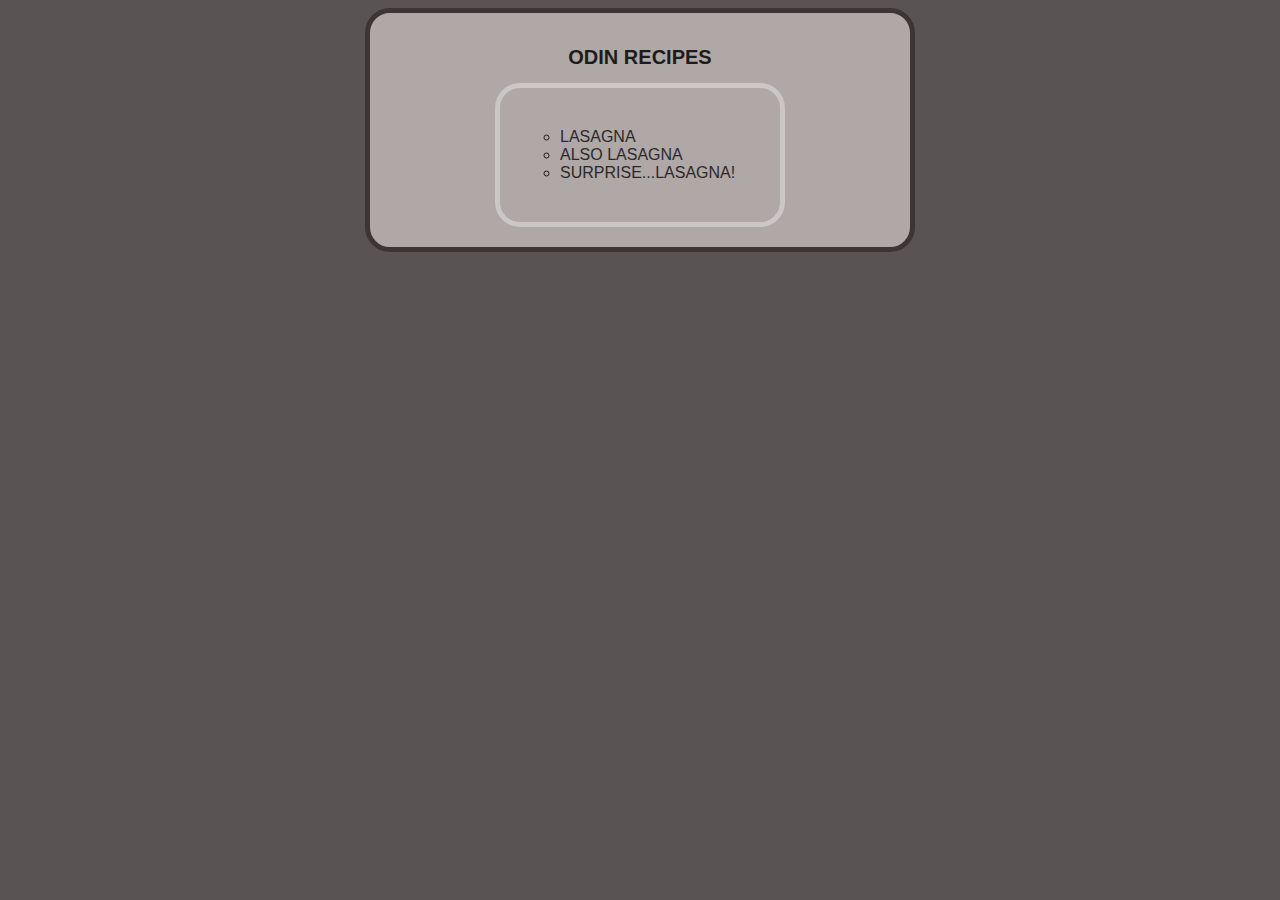
<file: index.html>
<!DOCTYPE html>
<html lang="en">
    <head>
        <title>Odin Recipes</title>
        <meta charset="UTF-8">
        <link rel="stylesheet" href="style.css">
    </head>

    <body>
     <div class="wrapper">
        <h1>Odin Recipes</h1>
        <div class="wrapper list"><ul class="navigation">
            <li><a href="recipes/lasagna.html">Lasagna</a></li>
            <li><a href="recipes/lasagna.html">Also Lasagna</a></li>
            <li><a href="recipes/lasagna.html">Surprise...Lasagna!</a></li>
        </ul>
        </div>
     </div>
    </body>

</html>
</file>
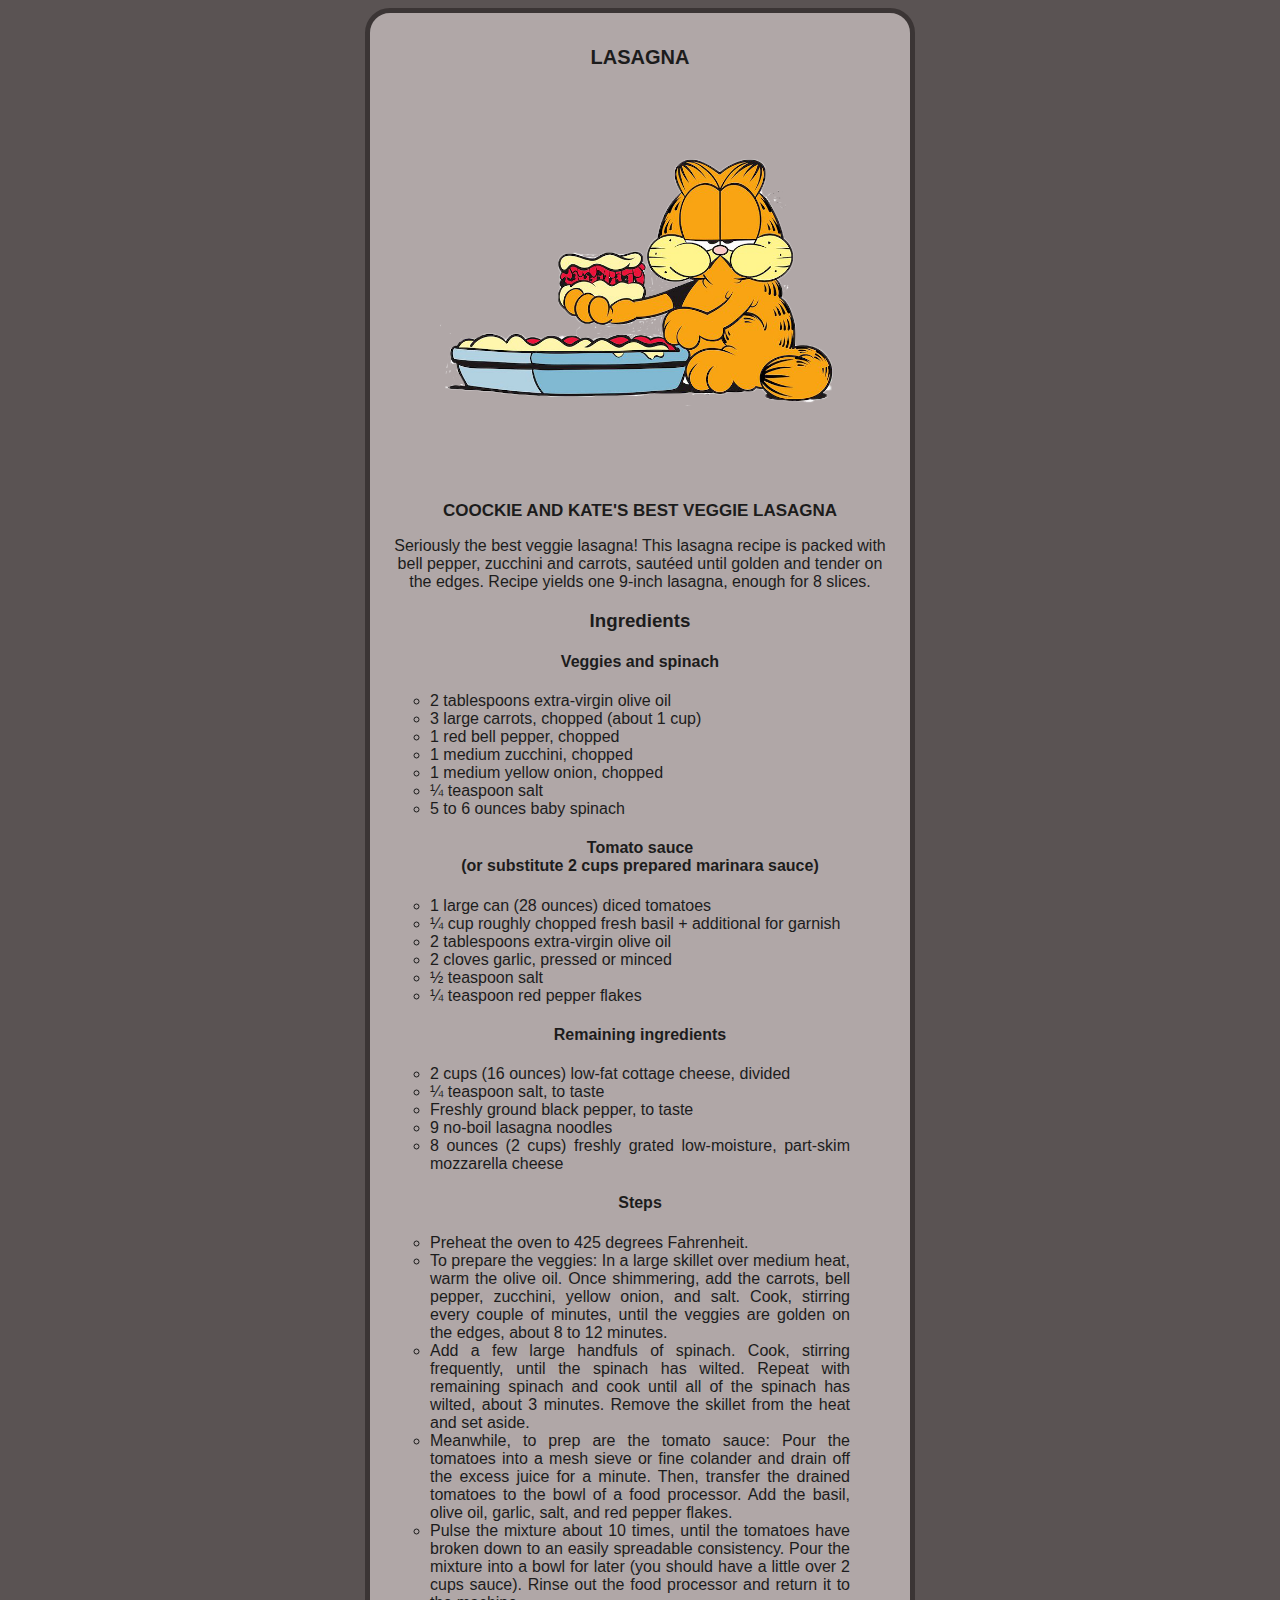
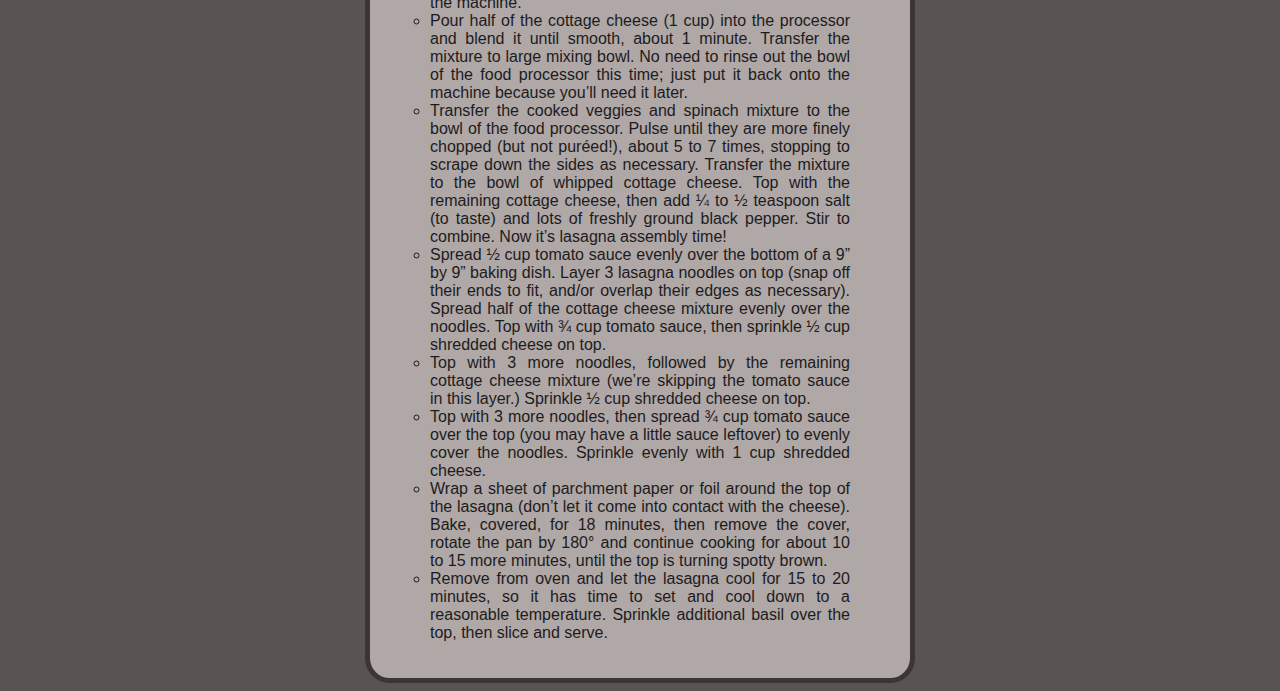
<file: recipes/lasagna.html>
<!DOCTYPE html>
<html lang="en">
    <head>
        <title>Odin Recipes</title>
        <meta charset="UTF-8">
        <link rel="stylesheet" href="../style.css">
    </head>

    <body>
        <div class="wrapper">
        <h1>Lasagna</h1>
        <img src="./garfield-eating-lasagna.png" alt="Garfield wolfing down some Lasagna" width="400" height="auto">
        <h2>Coockie And Kate's Best Veggie Lasagna</h2>
        <p>Seriously the best veggie lasagna! This lasagna recipe is packed with bell pepper, zucchini and carrots, sautéed until golden and tender on the edges. Recipe yields one 9-inch lasagna, enough for 8 slices.</p>
        <h3>Ingredients</h3>
        <h4>Veggies and spinach</h4>
            <ul>
                <li>2 tablespoons extra-virgin olive oil</li>
                <li>3 large carrots, chopped (about 1 cup)</li>
                <li>1 red bell pepper, chopped</li> 
                <li>1 medium zucchini, chopped</li>
                <li>1 medium yellow onion, chopped</li>
                <li>¼ teaspoon salt</li>
                <li>5 to 6 ounces baby spinach</li>
            </ul>
        <h4>Tomato sauce<br>(or substitute 2 cups prepared marinara sauce)</h4>
            <ul>
                <li>1 large can (28 ounces) diced tomatoes</li>
                <li>¼ cup roughly chopped fresh basil + additional for garnish</li>
                <li>2 tablespoons extra-virgin olive oil</li>
                <li>2 cloves garlic, pressed or minced</li>
                <li>½ teaspoon salt</li>
                <li>¼ teaspoon red pepper flakes</li>
            </ul>
                
        <h4>Remaining ingredients</h4>
            <ul>
                <li>2 cups (16 ounces) low-fat cottage cheese, divided</li>
                <li>¼ teaspoon salt, to taste</li>
                <li>Freshly ground black pepper, to taste</li>
                <li>9 no-boil lasagna noodles</li>
                <li>8 ounces (2 cups) freshly grated low-moisture, part-skim mozzarella cheese</li>
            </ul>

        <h4>Steps</h4>
            <ol>
                <li>Preheat the oven to 425 degrees Fahrenheit.</li>
                <li>To prepare the veggies: In a large skillet over medium heat, warm the olive oil. Once shimmering, add the carrots, bell pepper, zucchini, yellow onion, and salt. Cook, stirring every couple of minutes, until the veggies are golden on the edges, about 8 to 12 minutes.</li>
                <li>Add a few large handfuls of spinach. Cook, stirring frequently, until the spinach has wilted. Repeat with remaining spinach and cook until all of the spinach has wilted, about 3 minutes. Remove the skillet from the heat and set aside.</li>
                <li>Meanwhile, to prep are the tomato sauce: Pour the tomatoes into a mesh sieve or fine colander and drain off the excess juice for a minute. Then, transfer the drained tomatoes to the bowl of a food processor. Add the basil, olive oil, garlic, salt, and red pepper flakes.</li>
                <li>Pulse the mixture about 10 times, until the tomatoes have broken down to an easily spreadable consistency. Pour the mixture into a bowl for later (you should have a little over 2 cups sauce). Rinse out the food processor and return it to the machine.</li>
                <li>Pour half of the cottage cheese (1 cup) into the processor and blend it until smooth, about 1 minute. Transfer the mixture to large mixing bowl. No need to rinse out the bowl of the food processor this time; just put it back onto the machine because you’ll need it later.</li>
                <li>Transfer the cooked veggies and spinach mixture to the bowl of the food processor. Pulse until they are more finely chopped (but not puréed!), about 5 to 7 times, stopping to scrape down the sides as necessary. Transfer the mixture to the bowl of whipped cottage cheese. Top with the remaining cottage cheese, then add ¼ to ½ teaspoon salt (to taste) and lots of freshly ground black pepper. Stir to combine. Now it’s lasagna assembly time!</li>
                <li>Spread ½ cup tomato sauce evenly over the bottom of a 9” by 9” baking dish. Layer 3 lasagna noodles on top (snap off their ends to fit, and/or overlap their edges as necessary). Spread half of the cottage cheese mixture evenly over the noodles. Top with ¾ cup tomato sauce, then sprinkle ½ cup shredded cheese on top.</li>
                <li>Top with 3 more noodles, followed by the remaining cottage cheese mixture (we’re skipping the tomato sauce in this layer.) Sprinkle ½ cup shredded cheese on top.</li>
                <li>Top with 3 more noodles, then spread ¾ cup tomato sauce over the top (you may have a little sauce leftover) to evenly cover the noodles. Sprinkle evenly with 1 cup shredded cheese.</li>
                <li>Wrap a sheet of parchment paper or foil around the top of the lasagna (don’t let it come into contact with the cheese). Bake, covered, for 18 minutes, then remove the cover, rotate the pan by 180° and continue cooking for about 10 to 15 more minutes, until the top is turning spotty brown.</li>
                <li>Remove from oven and let the lasagna cool for 15 to 20 minutes, so it has time to set and cool down to a reasonable temperature. Sprinkle additional basil over the top, then slice and serve.</li>
            </ol>
            </div>
    </body>

</html>
</file>
<file: style.css>
* {
    font-family: Verdana, Arial, sans-serif;
    color: #1c1c1c;
    text-align: center;
}

body {
    background-color: #5a5353;
}

h1,
h2 {
    text-transform: uppercase;
}

h1 {
    font-size: 20px;
}

h2 {
    font-size: 17px;
}

.navigation {
    width: 200px;
    margin: 20px auto;
}

li {
    text-align: justify;
    list-style-type: circle;
    padding-right: 40px;
}

a {
    color:#2a2a2a;
    text-transform: uppercase;
}

a:link {
    text-decoration: none;
}

a:hover {
    color: rgb(85, 76, 76);
}

.wrapper {
    background-color: #b0a7a7;
    border: 5px solid rgb(59, 53, 53);
    border-radius: 25px;
    margin: auto;
    width: 500px;
    padding: 20px;
}

.wrapper.list {
    border: 5px solid #cbc7c7;
    width: max-content;
    margin: 0 auto;
}
</file>
